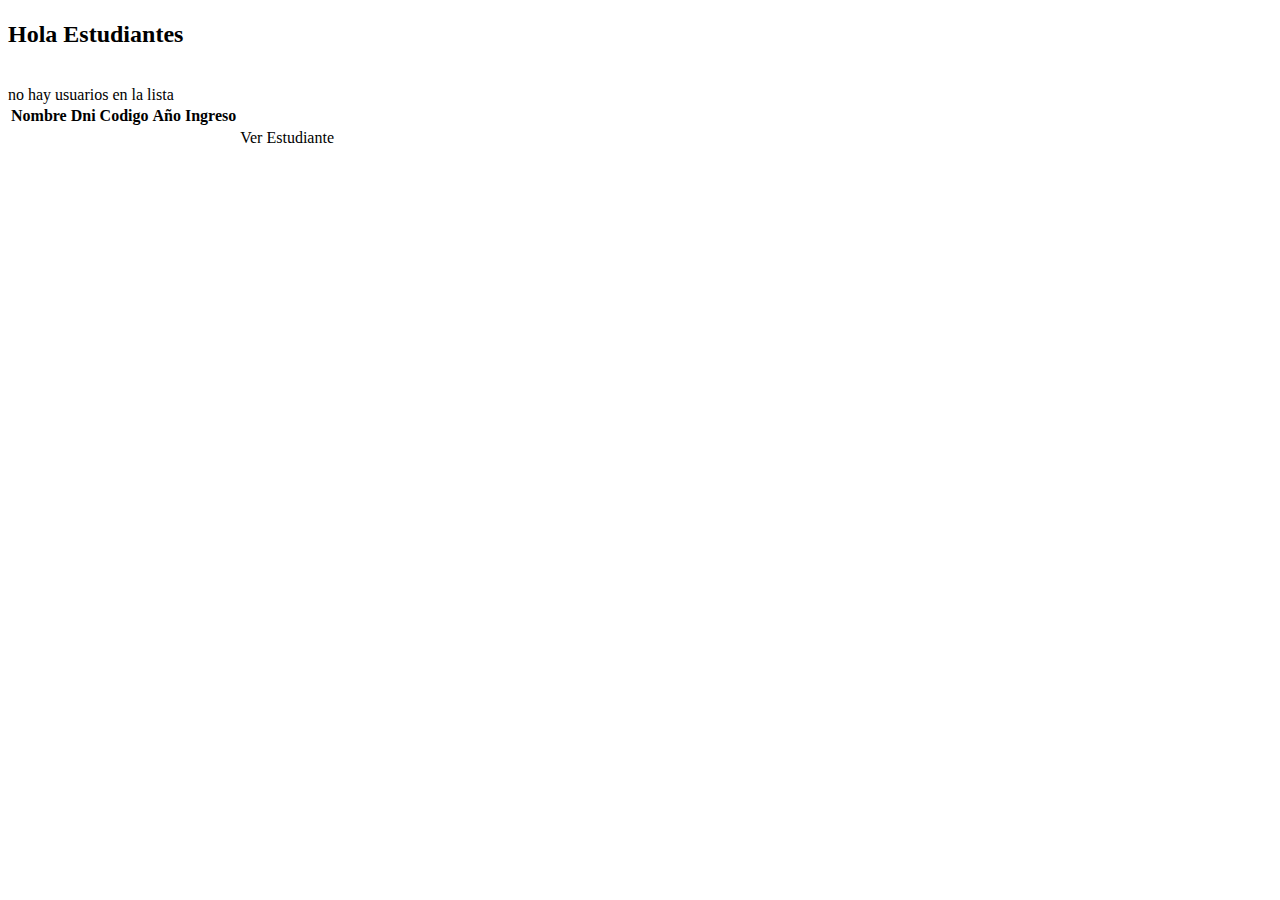
<file: src/main/resources/templates/index.html>
<!DOCTYPE html>
<html xmlns:th="http://www.thymeleaf.org">
	<head>
		<meta charset="UTF-8"/>
		<title th:text="${titulo}"></title>
		<link rel="stylesheet" type="text/css" th:href="@{/css/styles.css}"></link>
	</head>
	<body th:onload="clock()">
		<h1 class="color-rojo" th:text="${titulo}"></h1>
		<h2 class="color-azul">Hola Estudiantes</h2>
		<img th:src="@{/images/spring.png}"/>
		
		<div th:if="${estudiantes.isEmpty()}">no hay usuarios en la lista</div>
			<table>
				<thead>
					<tr>
						<th>Nombre</th>
						<th>Dni</th>
						<th>Codigo</th>
						<th>Año Ingreso</th>
					</tr>
				</thead>
				<tbody>
					<tr th:each="estudiante: ${estudiantes}">
						<td th:text="${estudiante.nombre}"></td>
						<td th:text="${estudiante.dni}"></td>
						<td th:text="${estudiante.codigo}"></td>
						<td th:text="${estudiante.anioIngreso}"></td>
						<td><a th:href="@{home/estudiante/} + ${estudiante.id}"><span>Ver Estudiante</span></a></td>
					</tr>
				</tbody>
			</table>
		
	</body>
</html>
<script type="text/javascript" th:src="@{/js/main.js}"></script>
</file>
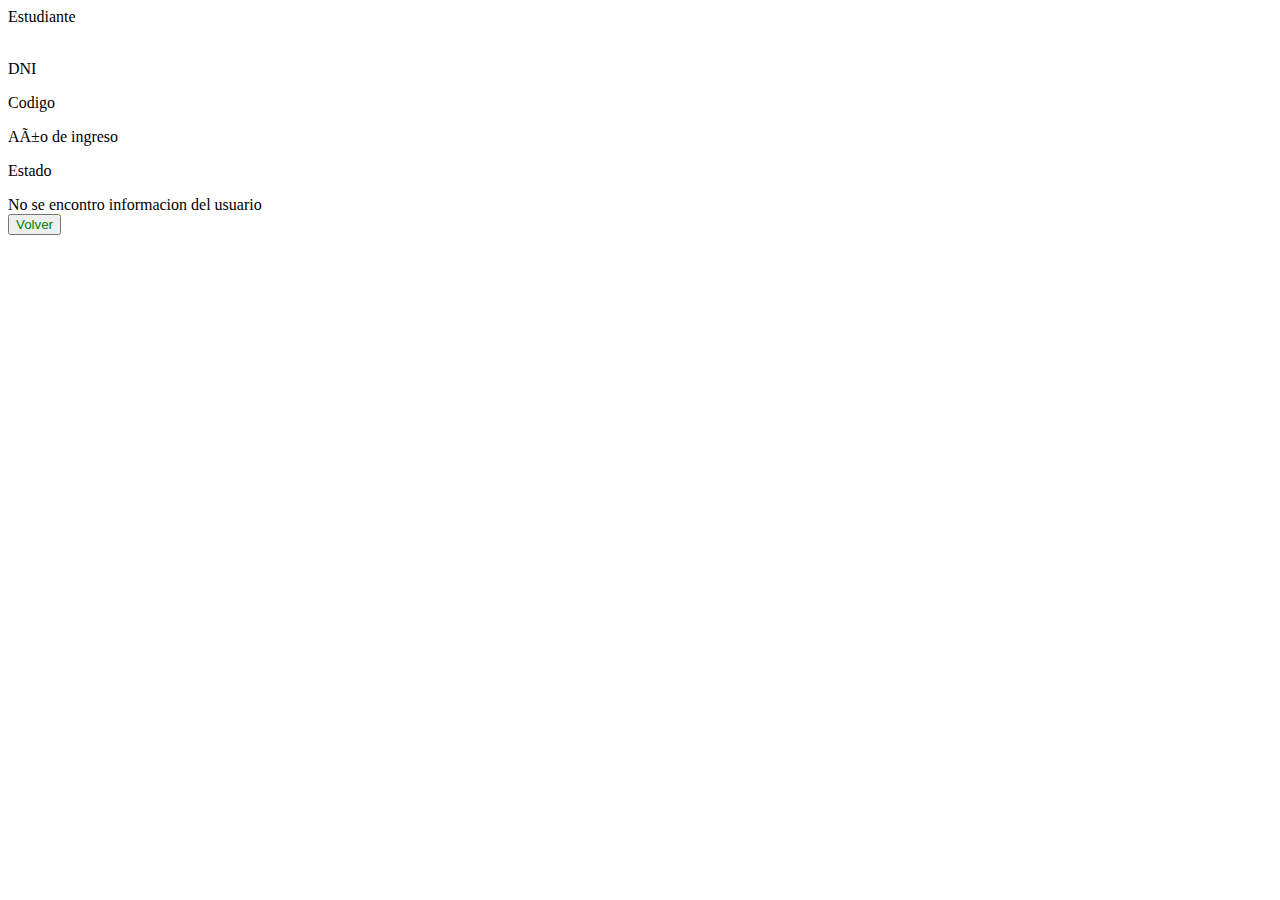
<file: src/main/resources/templates/estudiante.html>
<DOCTYPE html>
	<html xmlns:th="http://thymeleaf.org">
		<head>
			<meta charset="ISO-8859-1">
			<title th:text="${titulo}"></title>
		</head>
		<body>
			<div th:if="${estudiante.nombre != null}">
				<label for="estudiante_nombre">Estudiante</label>
				<p id="estudiante_nombre" th:text="${estudiante.nombre}"></p>
				<br>
				
				<label for="estudiante_dni">DNI</label>
				<p id="estudiante_dni" th:text="${estudiante.dni}"></p>
				
				<label for="estudiante_codigo">Codigo</label>
				<p id="estudiante_codigo" th:text="${estudiante.codigo}"></p>
				
				<label for="estudiante_anio_ingreso">Año de ingreso</label>
				<p id="estudiante_anio_ingreso" th:text="${estudiante.anioIngreso}"></p>
				
				<label for="estudiante_estado">Estado</label>
				<p id="estudiante_estado" th:text="${estudiante.estado}"></p>
			</div>
			<div th:unless="${estudiante.nombre != null}">No se encontro informacion del usuario</div>
			
			<button id="btn-back" style="color: green;" onclick="history.back()">Volver</button>
		</body>
	</html>
</file>
